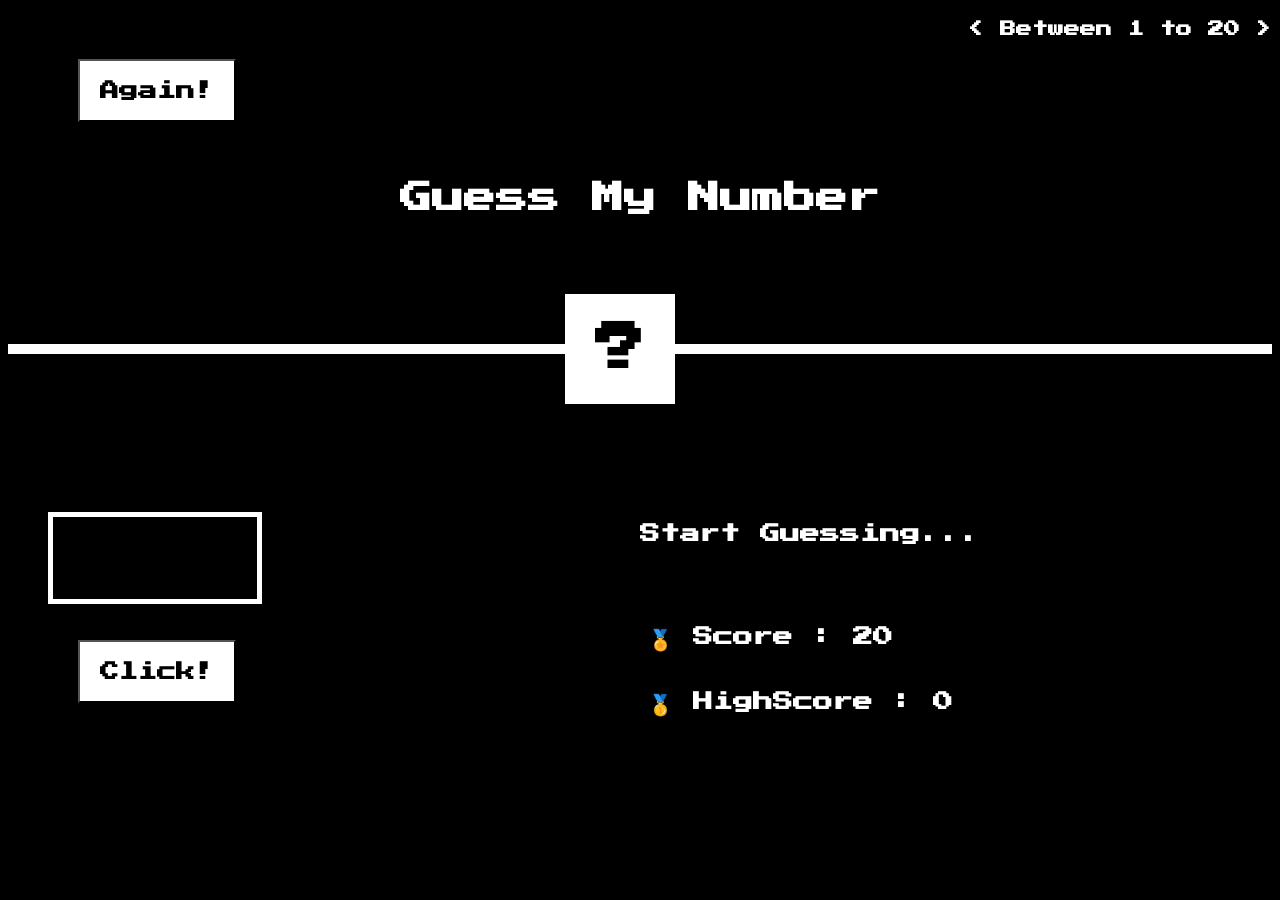
<file: index.html>
<!DOCTYPE html>
<html lang="en" dir="ltr">
  <head>
    <meta charset="utf-8" />
    <link rel="preconnect" href="https://fonts.gstatic.com" />
    <link
      href="https://fonts.googleapis.com/css2?family=Press+Start+2P&display=swap"
      rel="stylesheet"
    />
    <link rel="stylesheet" href="JavaProject_1.css" />
    <title>HIlow</title>
  </head>
  <body>
    <h4 class="acg2">< Between 1 to 20 ></h4>
    <input
      type="button"
      name=""
      value="Again!"
      class="again"
      id="ag3"
      onclick="rel()"
    />
    <h1 class="acg3">Guess My Number</h1>
    <h1 class="acg4"><span class="acgA1">?</span></h1>
    <h3 class="acg5">
      <span class="acgA2">Start Guessing...</span>
    </h3>
    <h5 class="acg6">🏅 Score :</h5>
    <h5 class="acg7">🥇 HighScore :</h5>
    <form class="" method="get">
      <input type="number" name="myValue" class="input" id="ag2" /><br />
      <input
        type="button"
        name=""
        value="Click!"
        class="click"
        id="ag4"
        onclick="exfunc()"
      />
    </form>
    <script src="JavaProject_1.js"></script>
  </body>
</html>
</file>
<file: JavaProject_1.css>
.acg1 {
  background: white;
  color: black;
  font-family: "Press Start 2P";
  padding: 20px 20px 20px 20px;
  margin-left: 30px;
}
.acg2 {
  color: white;
  font-family: "Press Start 2P";
  text-align: right;
}
.acg3 {
  color: white;
  font-family: "Press Start 2P";
  text-align: center;
  margin-top: 60px;
}
.acg4 {
  height: 10px;
  background: white;
  text-align: center;
  margin-top: 130px;
}
.acg5 {
  color: white;
  font-family: "Press Start 2P";
  margin-top: 170px;
}
.acg6 {
  color: white;
  font-size: 20px;
  position: absolute;
  margin-left: 50%;
  margin-top: 65px;
  font-family: "Press Start 2P";
}
.acg7 {
  color: white;
  font-size: 20px;
  position: absolute;
  margin-left: 50%;
  margin-top: 130px;
  font-family: "Press Start 2P";
}
.acgA1 {
  background: white;
  font-size: 50px;
  position: absolute;
  margin-top: -50px;
  margin-left: -75px;
  font-family: "Press Start 2P";
  padding: 30px 30px 30px 30px;
}
.acgA2 {
  margin-left: 50%;
}
.input {
  background: black;
  border: white 5px solid;
  height: 80px;
  color: white;
  font-family: "Press Start 2P";
  font-size: 40px;
  text-align-last: center;
  width: 200px;
  position: absolute;
  margin-top: -50px;
  margin-left: 40px;
}
.click {
  background: white;
  color: black;
  position: absolute;
  margin-top: 60px;
  margin-left: 70px;
  font-size: 19px;
  font-weight: bolder;
  font-family: "Press Start 2P";
  padding: 20px 20px 20px 20px;
}
.again {
  background: white;
  color: black;
  margin-left: 70px;
  font-size: 19px;
  font-weight: bolder;
  font-family: "Press Start 2P";
  padding: 20px 20px 20px 20px;
}
body {
  background: black;
}
</file>
